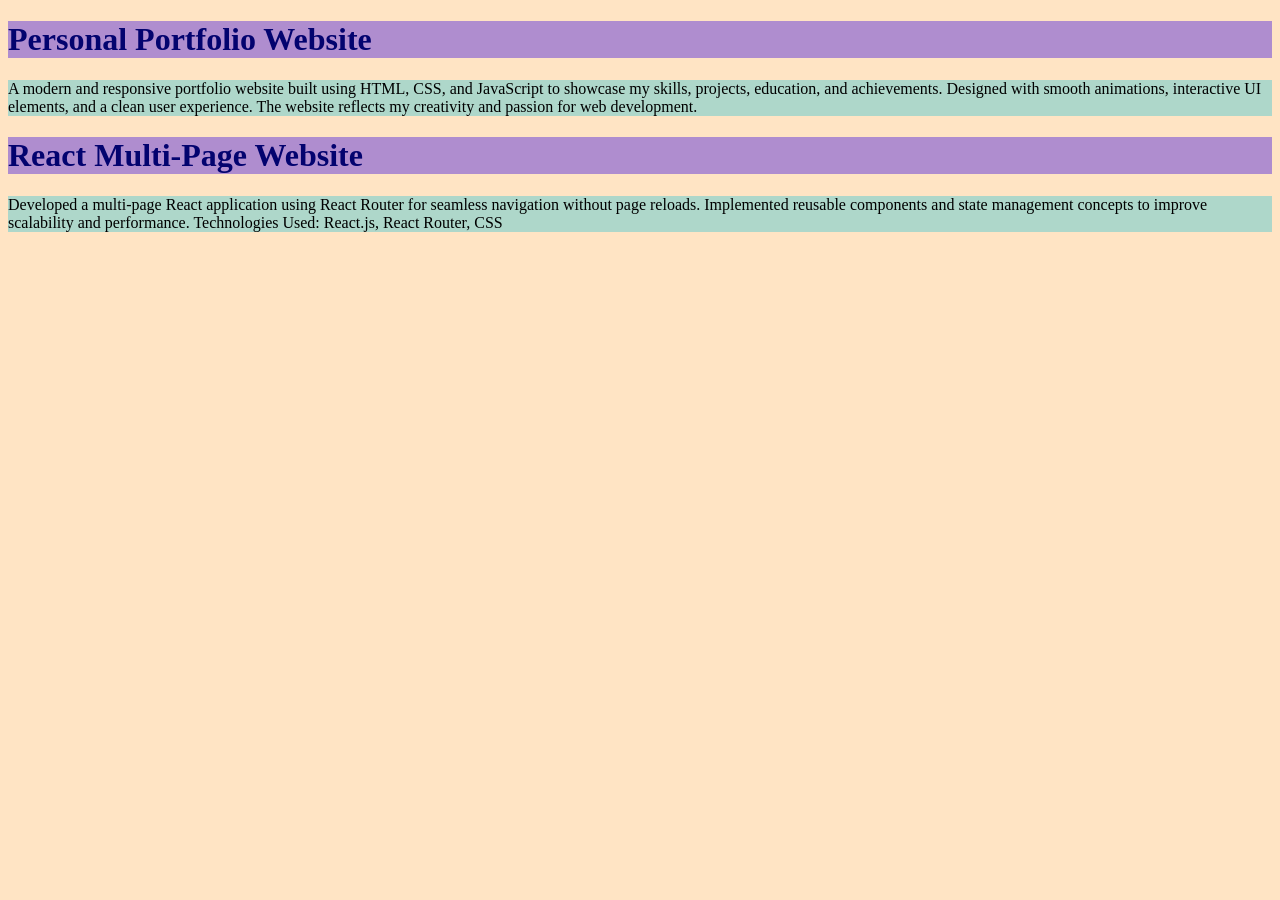
<file: New folder (2)/projects.html>
<!DOCTYPE html>
<html lang="en">
<head>
    <meta charset="UTF-8">
    <meta name="viewport" content="width=device-width, initial-scale=1.0">
    <title>Document</title>
</head>
<body>
    <h1>Personal Portfolio Website</h1>
    <p>A modern and responsive portfolio website built using HTML, CSS, and JavaScript to showcase my skills, projects, education, and achievements. Designed with smooth animations, interactive UI elements, and a clean user experience. The website reflects my creativity and passion for web development.</p>
    <h1>React Multi-Page Website</h1>
    <p>Developed a multi-page React application using React Router for seamless navigation without page reloads. Implemented reusable components and state management concepts to improve scalability and performance.

Technologies Used:
React.js, React Router, CSS</p>
<style>
    body{background-color: bisque;}
    h1{background-color: rgb(175, 141, 207);
    color: rgb(3, 3, 111);}
    p{background-color: rgb(174, 215, 202);}
</style>
</body>
</html>
</file>
